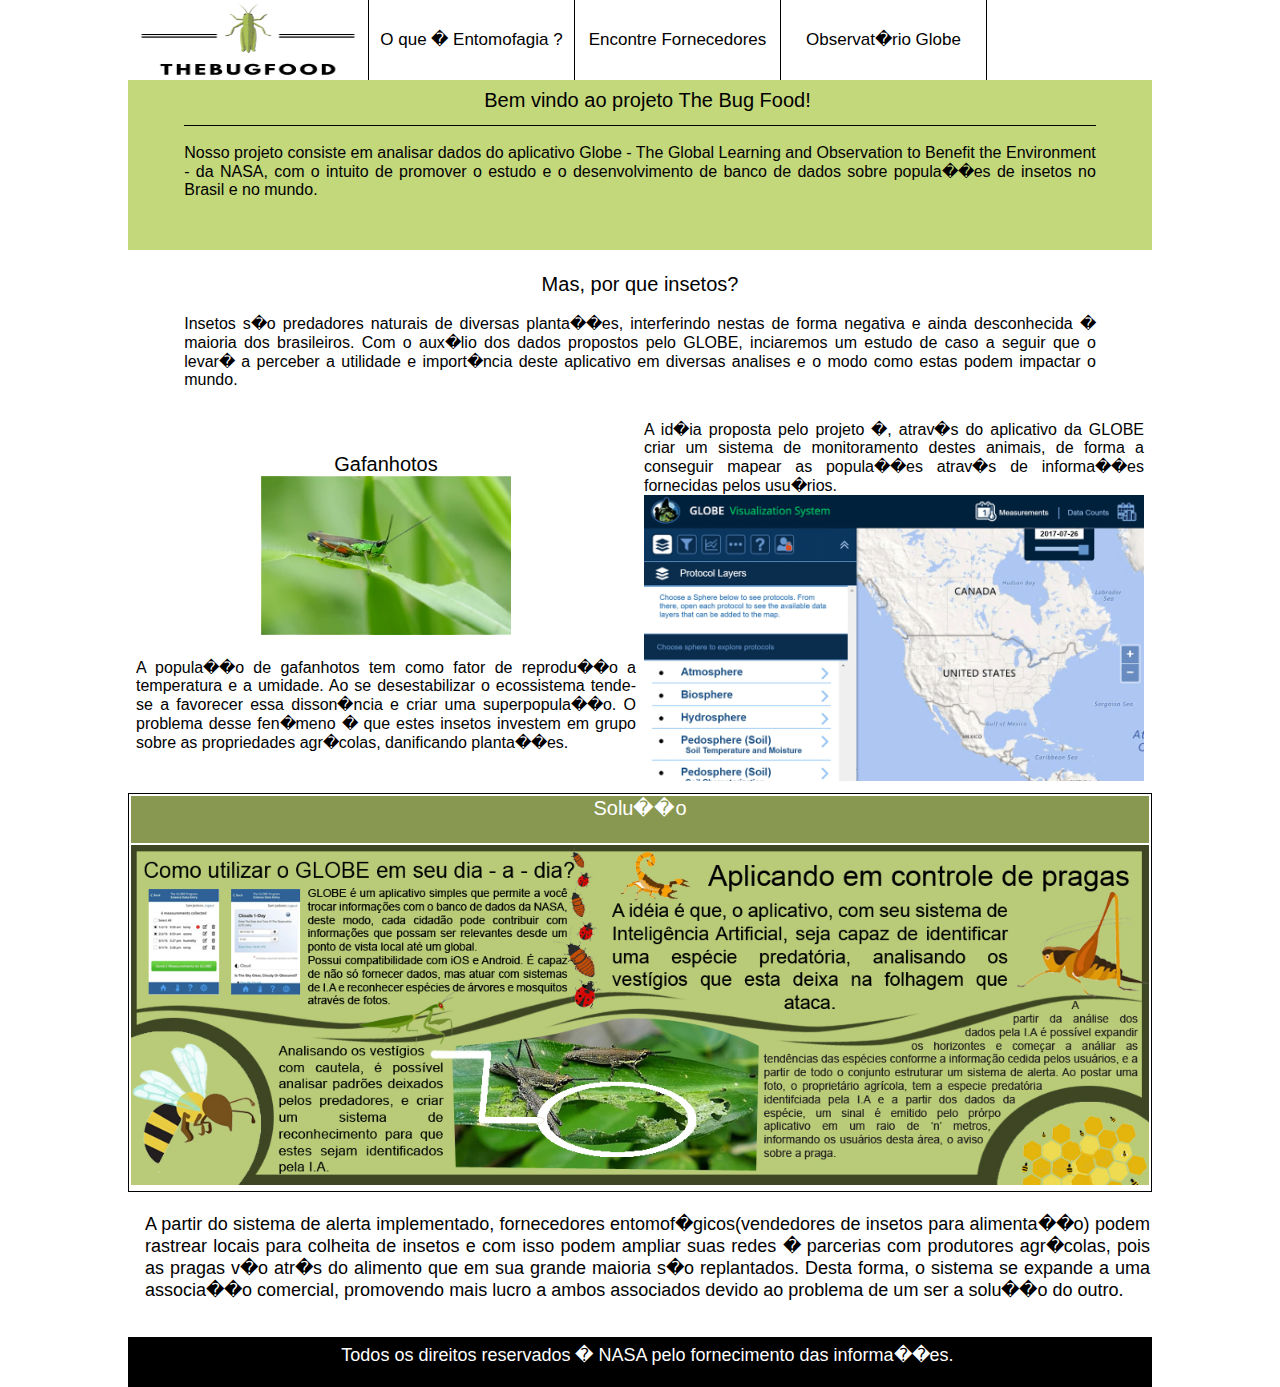
<file: index.html>
<!DOCTYPE HTML>
<html lang="pt-BR">
<head>
<title>Debbug Aplication</title>
<link rel="stylesheet" type="text/css" href="Style.css" media="all"/>
</head>
<body>
<div id="fundo">
<div id="topo">

<div id="logo" style="text-align:center;"><a href="index.html"><img src="logo.jpg" style="width: 100%; height: 100%; border:none;"></img></a></div>
<div id="link" class="Link"><a href="nutri.html">O que � Entomofagia ?</a></div>
<div id="link" class="Link"><a href="forn.php">Encontre Fornecedores</a></div>
<div id="link" class="Link"><a href="https://observer.globe.gov/about/get-the-app">Observat�rio Globe</a></div>
</div>

<div id="corpo">

<table cellspacing='5px' style="width:90%; margin-left:auto; margin-right:auto; font-family: Arial; font-size:18px; ">
<tr>
<td style=" height:30px; padding-left: 15px; color: black; text-align:center;  font-size: 20px;"> Bem vindo ao projeto The Bug Food!</td>
</tr>
</table>
<table cellspacing='5px' style="width:90%; margin-left:auto; margin-right:auto; font-family: Arial; "  >
<tr>
<td style=" color: black; text-align:center; border-top: thin solid black"; font-size: 14px; "><br><p align="justify">
Nosso projeto consiste em analisar dados do aplicativo Globe - The Global Learning and Observation to Benefit the Environment - da NASA, com o intuito de promover o estudo e o desenvolvimento de banco de dados sobre popula��es de insetos no Brasil e no mundo.</p>

</td>
</tr>
</table>
</div>

<div style="background-color:white;">
<table cellspacing='5px' style="width:90%; margin-left:auto; margin-right:auto; font-family: Arial; font-size:18px; ">
<tr>
<td style=" color: black; text-align:center;  font-size: 16px; "><br><p align="justify">
<p style="font-size:20px">Mas, por que insetos?</p><br>

<p align="justify">
Insetos s�o predadores naturais de diversas planta��es, interferindo nestas de forma negativa e ainda desconhecida � maioria dos brasileiros. Com o aux�lio dos dados propostos pelo GLOBE, inciaremos um estudo de caso a seguir que o levar� a perceber a utilidade e import�ncia deste aplicativo em diversas analises e o modo como estas podem impactar o mundo.<br></p>

</td>
</tr>
</table>

</div>

<div style="background-color:white;">

<table cellspacing='8px' style="width:100%; margin-left:auto; margin-right:auto; font-family: Arial; font-size:18px; ">
<tr>
<td style=" color: black; text-align:center;  font-size: 16px; "><br><p align="justify">
<p style="font-size:20px">Gafanhotos<br> <img src='Gafanhoto.jpg' width='50%'></p><br>

<p align="justify">
A popula��o de gafanhotos tem como fator de reprodu��o a temperatura e a umidade. Ao se desestabilizar o ecossistema tende-se a favorecer essa disson�ncia e criar uma superpopula��o. O problema desse fen�meno � que estes insetos investem em grupo sobre as propriedades agr�colas, danificando planta��es.   <br></p>


</td>

<td style=" color: black; text-align:center;  width:50%;font-size: 16px; "><br><p align="justify">
A id�ia proposta pelo projeto �, atrav�s do aplicativo da GLOBE criar um sistema de monitoramento destes animais, de forma a conseguir mapear as popula��es atrav�s de informa��es fornecidas pelos usu�rios.<br>
<img width='100%' src="gif.gif">

</td>
</tr>

</table>

</div>
<div style=" font-size:18px;">

<table style="background-color:#fff;width:100%; margin-left:auto; margin-right:auto; font-family: Arial; font-size:18px; border: thin solid black">
<tr style="background-color:#889851; ">
<td colspan='2' style="  color: white; text-align:center;  font-size: 20px;  "><p align="center">Solu��o<br>


<br></p>
</td>
</tr>
<tr>
<td style="color: black; text-align:center;  font-size: 16px; ">
<img src="SiteBanner.jpg" width='100%' height='85%'></img>
</td>
</tr>
</table>

</div>
</table>
<table style="width:100%; margin-right:auto; font-family: Arial; font-size:18px">
<tr>
<td style="height:15px; padding-left: 15px; text-align: center;"></td>
</tr>
</table>
<table style="width:100%; margin-left:auto; margin-right:auto; font-family: Arial; font-size:18px">
<tr>
<td style="height:15px; padding-left: 15px; text-align: center;"><p align="justify">A partir do sistema de alerta implementado, fornecedores entomof�gicos(vendedores de insetos para alimenta��o) podem rastrear locais para colheita de insetos e com isso podem ampliar suas redes � parcerias com produtores agr�colas, pois as pragas v�o atr�s do alimento que em sua grande maioria s�o replantados. Desta forma, o sistema se expande a uma associa��o comercial, promovendo mais lucro a ambos associados devido ao problema de um ser a solu��o do outro.
</table>
<table style="width:100%; margin-right:auto; font-family: Arial; font-size:18px">
<tr>
<td style="height:30px; padding-left: 15px; text-align: center;"></td>
</tr>
</table>

<div id="rodape">
<table style="width:85%;border:thin solid black; margin-left:auto; margin-right:auto; font-family: Arial; font-size:18px">
<tr>
<td style="height:30px; padding-left: 15px; text-align: center;">Todos os direitos reservados � NASA pelo fornecimento das informa��es.</td>
</tr>
</table>
</div>

</body>
</html>
</file>
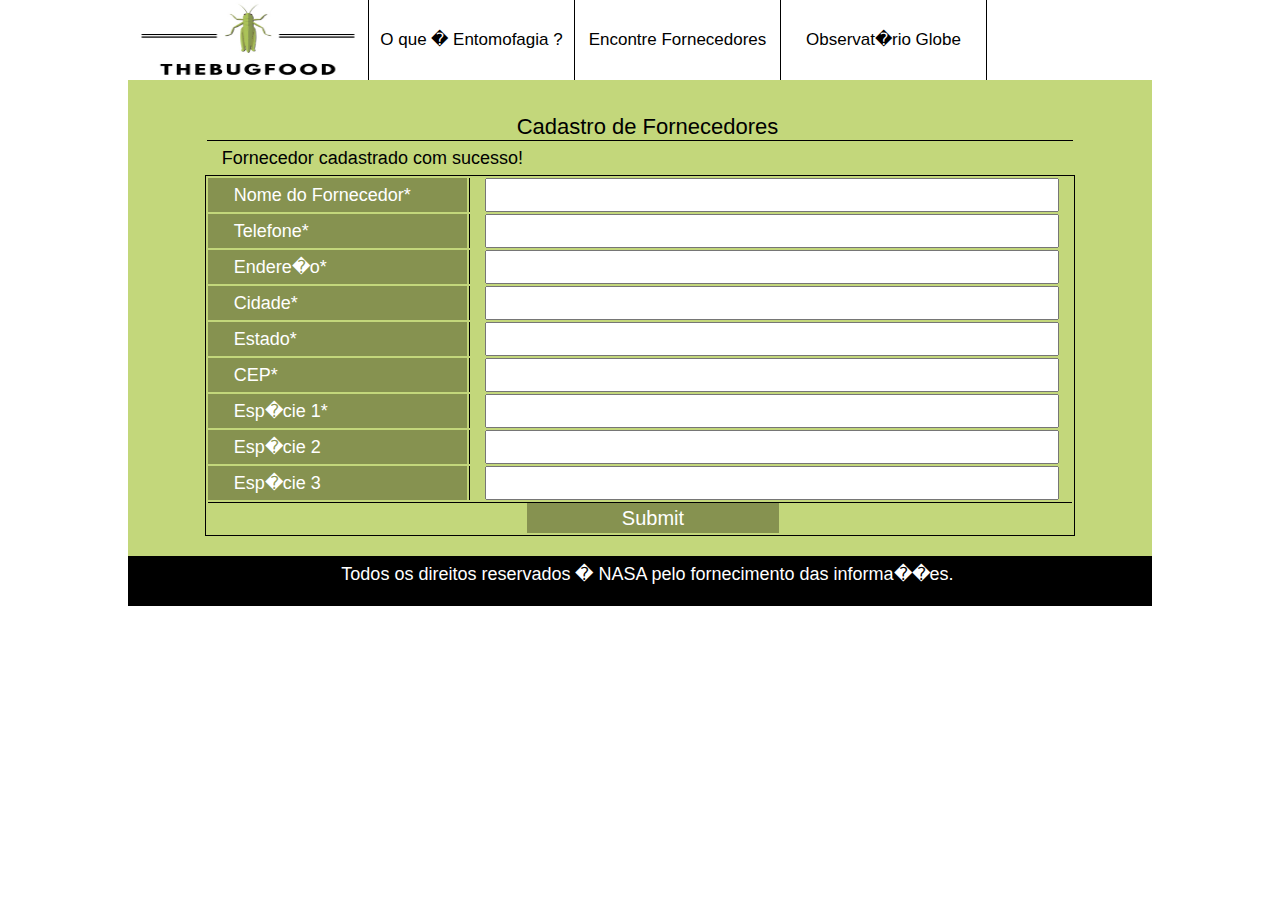
<file: cadastro.html>
<!DOCTYPE HTML>
<html lang="pt-BR">
<head>
<title>Debbug Aplication</title>
<link rel="stylesheet" type="text/css" href="Style.css" media="all"/>
</head>
<body>
<div id="fundo">

<div id="topo">
<div id="logo" style="text-align:center;"><a href="index.html"><img src="logo.jpg" style="width: 100%; height: 100%; border:none;"></img></a></div>
<div id="link" class="Link"><a href="nutri.html">O que � Entomofagia ?</a></div>
<div id="link" class="Link"><a href="forn.php">Encontre Fornecedores</a></div>
<div id="link" class="Link"><a href="https://observer.globe.gov/about/get-the-app">Observat�rio Globe</a></div>
</div>

<div id="corpo">
<table style="width:85%; margin-left:auto; margin-right:auto; font-family: Arial; font-size:18px">
<tr>
<td style=" height:30px; padding-left: 15px;"></td>
</tr>
<tr>
<td style=" xheight:30px; padding-left: 15px;color: black; font-size:22px; text-align: center; border-bottom: thin solid black;">Cadastro de Fornecedores</td>
</tr>
<td style=" height:30px; padding-left: 15px;">Fornecedor cadastrado com sucesso!</td>
</tr>
</table>

<form action="cadastro_inc.php" method="post">

<table style="width:85%;border:thin solid black; margin-left:auto; margin-right:auto; font-family: Arial; font-size:18px">

<tr>
<td style=" height:30px; padding-left: 3%; background-color:#869250;color:white;">Nome do Fornecedor*</td>
<td style=" border-left: thin solid black; height:30px; padding-left: 15px;width: 70%;"><input type="text" name="txtNome" class="txt2"></td>
</tr>
<tr>
<td style=" height:30px; padding-left: 3%;background-color:#869250;color:white;">Telefone*</td>
<td style=" border-left: thin solid black; height:30px; padding-left: 15px;width: 70%;"><input type="text" name="txtTel" class="txt2"</td>
</tr>
<tr>
<td style=" height:30px; padding-left: 3%;background-color:#869250;color:white;">Endere�o*</td>
<td style=" border-left: thin solid black; height:30px; padding-left: 15px;width: 70%;"><input type="text" name="txtEnd" class="txt2"></td>
</tr>
<tr>
<td style=" height:30px; padding-left: 3%;background-color:#869250;color:white;">Cidade*</td>
<td style=" border-left: thin solid black; height:30px; padding-left: 15px;width: 70%;"><input type="text" name="txtCity" class="txt2"></td>
</tr>
<tr>
<td style=" height:30px; padding-left: 3%;background-color:#869250;color:white;">Estado*</td>
<td style=" border-left: thin solid black; height:30px; padding-left: 15px;width: 70%;"><input type="text" name="txtEst" class="txt2"></td>
</tr>
<tr>
<td style=" height:30px; padding-left: 3%;background-color:#869250;color:white;">CEP*</td>
<td style=" border-left: thin solid black; height:30px; padding-left: 15px;width: 70%;"><input type="text" name="txtCep" class="txt2"></td>
</tr>
<tr>
<td style=" height:30px; padding-left: 3%;background-color:#869250;color:white;">Esp�cie 1*</td>
<td style=" border-left: thin solid black; height:30px; padding-left: 15px;width: 70%;"><input type="text" name="txtEsp" class="txt2"></td>
</tr>
<tr>
<td style=" height:30px; padding-left: 3%;background-color:#869250;color:white;">Esp�cie 2</td>
<td style=" border-left: thin solid black; height:30px; padding-left: 15px;width: 70%;"><input type="text" name="txtEsp2" class="txt2"></td>
</tr>
<tr>
<td style=" height:30px; padding-left: 3%;background-color:#869250;color:white;">Esp�cie 3</td>
<td style=" border-left: thin solid black; height:30px; padding-left: 15px;width: 70%;"><input type="text" name="txtEsp3" class="txt2"></td>
</tr>
<tr >
<td style=" height:30px; padding-left: 3%; border-top: thin solid black;text-align:center "colspan='2'><input type="submit"  class="btn" style="background-color:#869250;color:white;"></td>

</tr>

</table>

</form>

</div>

<div id="rodape">
<table style="width:85%;border:thin solid black; margin-left:auto; margin-right:auto; font-family: Arial; font-size:18px">
<tr>
<td style="height:30px; padding-left: 15px; text-align: center;color: white;}">Todos os direitos reservados � NASA pelo fornecimento das informa��es.</td>
</tr>
</table>
</div>

</div>
</body>
</html>
</file>
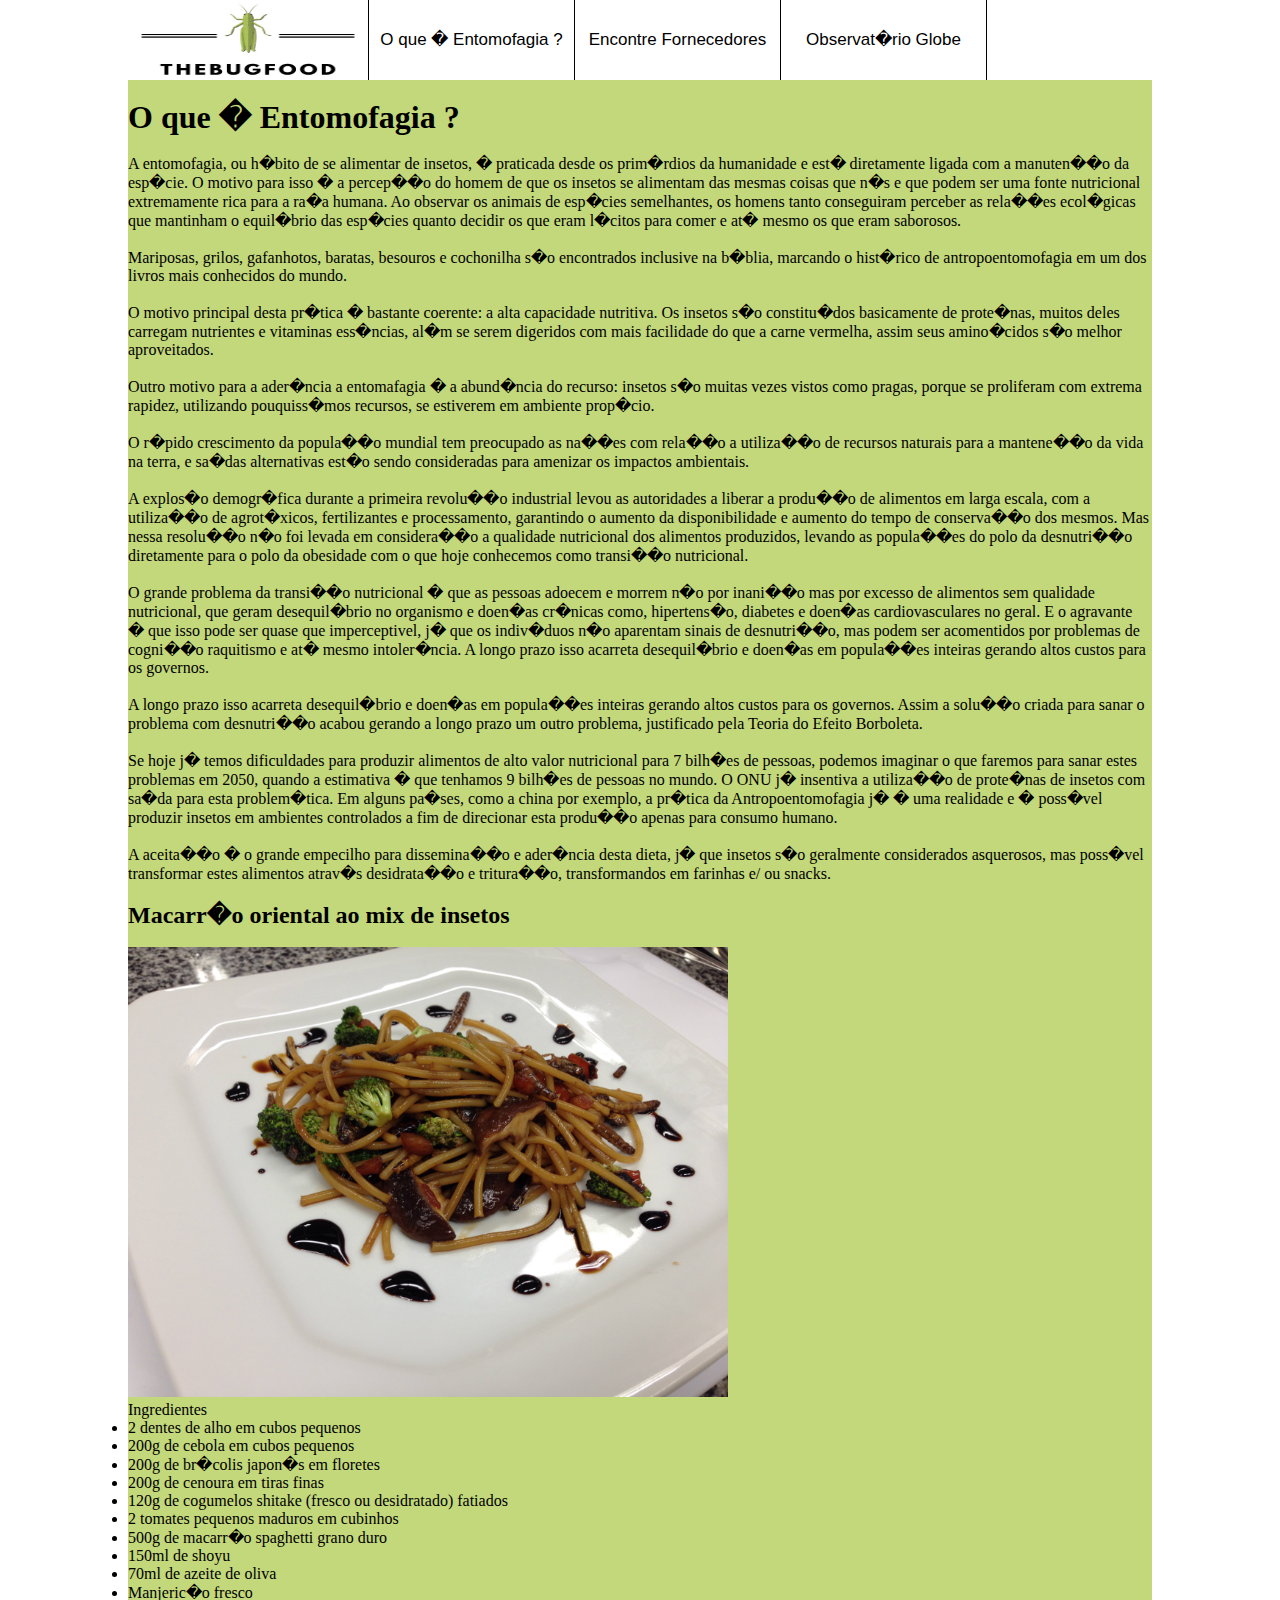
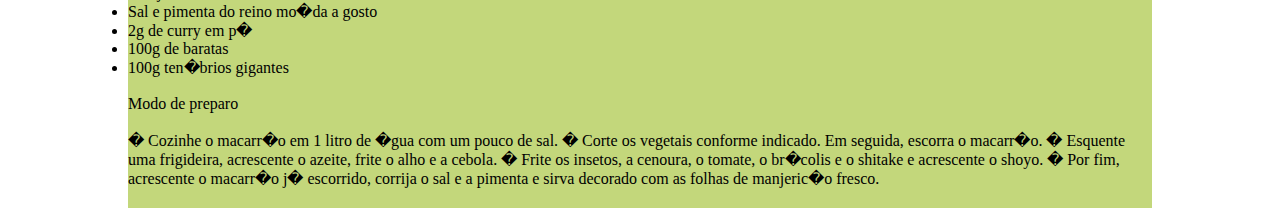
<file: nutri.html>
<!DOCTYPE HTML>
<html lang="pt-BR">
<head>
<title> TheBugFood</title>
<link rel="stylesheet" type="text/css" href="Style.css" media="all"/>
</head>

<body>
<div id="fundo">
<div id="topo">

<div id="logo" style="text-align:center;"><a href="index.html"><img src="logo.jpg" style="width: 100%; height: 100%; border:none;"></img></a></div>
<div id="link" class="Link"><a href="nutri.html"> O que � Entomofagia ?</a></div>
<div id="link" class="Link"><a href="forn.php">Encontre Fornecedores</a></div>
<div id="link" class="Link"><a href="https://observer.globe.gov/about/get-the-app">Observat�rio Globe</a></div>
</div>

<div id="corpo">
<section id= "text"> <br>

	<h1> O que � Entomofagia ? </h1> <br>

<p> A entomofagia, ou h�bito de se alimentar de insetos, � praticada desde os prim�rdios da humanidade e est� diretamente ligada com a manuten��o da esp�cie. O motivo para isso � a percep��o do homem de que os insetos se alimentam das mesmas coisas que n�s e que podem ser uma fonte nutricional extremamente rica para a ra�a  humana. Ao observar os animais de esp�cies semelhantes, os homens tanto conseguiram perceber as rela��es ecol�gicas que mantinham o equil�brio das esp�cies quanto decidir os que eram l�citos para comer e at� mesmo os que eram saborosos.
	
</p> <br>

<p> Mariposas, grilos, gafanhotos, baratas, besouros e cochonilha s�o encontrados inclusive na b�blia, marcando o hist�rico de  antropoentomofagia em um dos livros mais conhecidos do mundo.

</p> <br>

<p>
	O motivo principal desta pr�tica � bastante coerente:  a alta capacidade nutritiva. Os insetos s�o constitu�dos basicamente de prote�nas, muitos deles  carregam nutrientes e vitaminas ess�ncias, al�m se serem digeridos com mais facilidade do que a carne vermelha, assim seus amino�cidos s�o melhor aproveitados.

</p> <br>

<p>
Outro motivo para a ader�ncia a entomafagia � a abund�ncia do recurso: insetos s�o muitas vezes vistos como pragas, porque se proliferam com extrema rapidez, utilizando pouquiss�mos recursos, se estiverem em ambiente prop�cio.
	
</p> <br>

<p>
	O r�pido crescimento da popula��o mundial tem preocupado as na��es com rela��o a utiliza��o de recursos naturais para a mantene��o da vida na terra, e sa�das alternativas est�o sendo consideradas para amenizar os impactos ambientais.   

</p> <br>

<p>
	A explos�o demogr�fica durante a primeira revolu��o industrial levou as autoridades a liberar a produ��o de alimentos em larga escala, com a utiliza��o de agrot�xicos, fertilizantes e processamento, garantindo o aumento da disponibilidade e aumento do tempo de conserva��o dos mesmos. Mas nessa resolu��o n�o foi levada em considera��o a qualidade nutricional dos alimentos produzidos, levando as popula��es do polo da desnutri��o diretamente para o polo da obesidade com o que hoje conhecemos como transi��o nutricional.

</p> <br>

<p>
	O grande problema da transi��o nutricional � que as pessoas adoecem e morrem n�o por inani��o mas por excesso de alimentos sem qualidade nutricional, que geram desequil�brio no organismo e doen�as cr�nicas como, hipertens�o, diabetes e doen�as cardiovasculares no geral. E o agravante � que isso pode ser quase que imperceptivel, j� que os indiv�duos n�o aparentam sinais de desnutri��o, mas podem ser acomentidos por problemas de cogni��o raquitismo e at� mesmo intoler�ncia. A longo prazo isso acarreta desequil�brio e doen�as em popula��es inteiras gerando altos custos para os governos.  

</p> <br>

<p>

A longo prazo isso acarreta desequil�brio e doen�as em popula��es inteiras gerando altos custos para os governos. Assim a solu��o criada para sanar o problema com desnutri��o acabou gerando a longo prazo um outro problema, justificado pela Teoria do Efeito Borboleta.

</p> <br> 

<p>
	Se hoje j� temos dificuldades para produzir alimentos de alto valor nutricional para 7 bilh�es de pessoas, podemos imaginar o que faremos para sanar estes problemas em 2050, quando a estimativa � que tenhamos 9 bilh�es de pessoas no mundo. O ONU j� insentiva a utiliza��o de prote�nas de insetos com sa�da para esta problem�tica. Em alguns pa�ses, como a china por exemplo, a pr�tica da Antropoentomofagia j� � uma realidade e � poss�vel produzir insetos em ambientes controlados a fim de direcionar esta produ��o apenas para consumo humano. 

</p> <br>

<p>
	A aceita��o � o grande empecilho para dissemina��o e ader�ncia desta dieta, j� que insetos s�o geralmente considerados asquerosos, mas  poss�vel transformar estes alimentos atrav�s desidrata��o e tritura��o, transformandos em farinhas e/ ou snacks.

</p> <br>


</section>

<section id="receita">


	<h2 id="macarrao"> Macarr�o oriental ao mix de insetos </h2> <br>

	<img src="macarrao.jpg" alt="Macarr�o oriental ao mix de insetos"> <br> 

<ul id="macarrao">	Ingredientes </ul>

<li>2 dentes de alho em cubos pequenos</li>
<li>200g de cebola em cubos pequenos</li>
<li>200g de br�colis japon�s em floretes</li>
<li>200g de cenoura em tiras finas</li>
<li>120g de cogumelos shitake (fresco ou desidratado) fatiados</li>
<li>2 tomates pequenos maduros em cubinhos</li></li>
<li>500g de macarr�o spaghetti grano duro</li>
<li>150ml de shoyu</li>
<li>70ml de azeite de oliva</li>
<li>Manjeric�o fresco</li>
<li>Sal e pimenta do reino mo�da a gosto</li>
<li>2g de curry em p�</li>
<li>100g de baratas</li>
<li>100g ten�brios gigantes</li> <br>

<p id="macarrao"> Modo de preparo </p> <br> 

<p>
� Cozinhe o macarr�o em 1 litro de �gua com um pouco de sal.
� Corte os vegetais conforme indicado. Em seguida, escorra o macarr�o.
� Esquente uma frigideira, acrescente o azeite, frite o alho e a cebola.
� Frite os insetos, a cenoura, o tomate, o br�colis e o shitake e acrescente o shoyo.
� Por fim, acrescente o macarr�o j� escorrido, corrija o sal e a pimenta e sirva decorado com as folhas de manjeric�o fresco.
</p>	


</section>
</file>
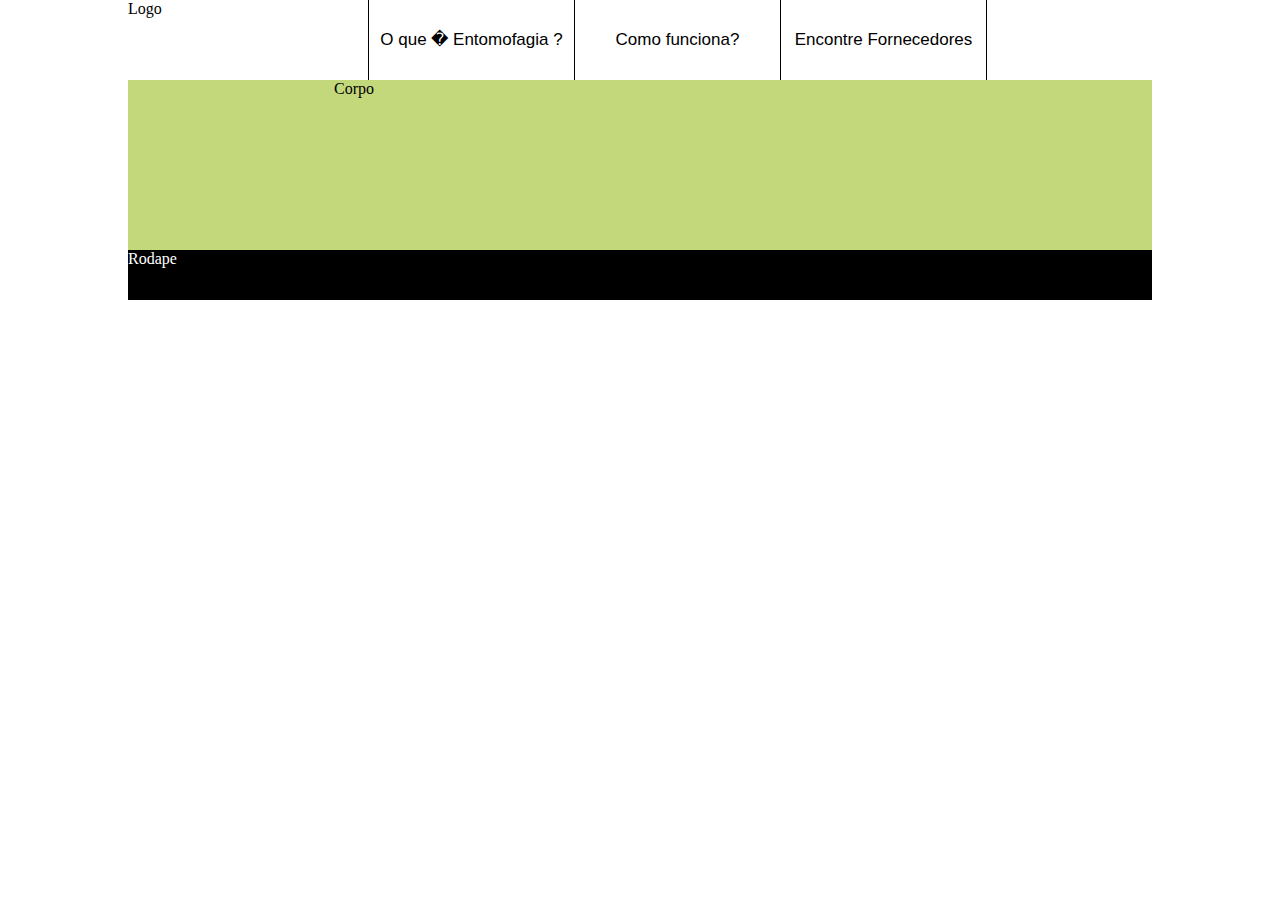
<file: prod.html>
<!DOCTYPE HTML>
<html lang="pt-BR">
<head>
<title>Debbug Aplication</title>
<link rel="stylesheet" type="text/css" href="Style.css" media="all"/>
</head>
<body>
<div id="fundo">
<div id="topo">
<div id="logo"><a href="C:\Users\Haniel\Documents\SpaceApps2018]\ProgApp\Site\index.html">Logo</a></div>
<div id="link" class="Link"><a href="C:\Users\Haniel\Documents\SpaceApps2018]\ProgApp\Site\nutri.html">O que � Entomofagia ?</a></div>
<div id="link" class="Link"><a href="C:\Users\Haniel\Documents\SpaceApps2018]\ProgApp\Site\prod.html">Como funciona?</a></div>
<div id="link" class="Link"><a href="C:\Users\Haniel\Documents\SpaceApps2018]\ProgApp\Site\forn.php">Encontre Fornecedores</a></div>
<div id="link" class="Link"><a href="C:\Users\Haniel\Documents\SpaceApps2018]\ProgApp\Site\assoc.php">Encontre Insetos</a></div>
</div>
<div id="corpo">Corpo</div>
<div id="rodape">Rodape</div>
</div>
</body>
</html>
</file>
<file: Style.css>
*{margin:0px; padding:0px;}
a:link, a:visited, a:hover, a:active{text-decoration: none; color:black;}
#fundo{width: 1024px; min-height: 300px; background-color:white; margin-left:auto; margin-right:auto; position:relative;}
#topo{height: 80px; width: auto; background-color:white; margin-left: auto; position:relative; margin-right:auto;}
#corpo{min-height: 150px; width: auto; background-color:#c3d77b; position:relative; padding-bottom: 2%;}
#rodape{height: 50px; width: auto; background-color:black; position: relative; color: white;}
#link{width:205px; height: 80px; background-color:white; border-right:thin solid black;position:relative; float: left;}
#logo{width:240px; height: 80px;  border-right:thin solid black;position:relative; float: left;}

.Link{Font-Family:Arial; line-height: 80px;font-size:17px; color: black; text-align: center;}
.txt{height:40px; width: 90%;font-size:20px;text-align:left;}
.txt2{height:30px; width: 97%;font-size:18px;text-align:left;}
.btn{background-color:white; color: black; font-size:20px; text-align:center;border:none; width:30%; height:100%}
</file>
